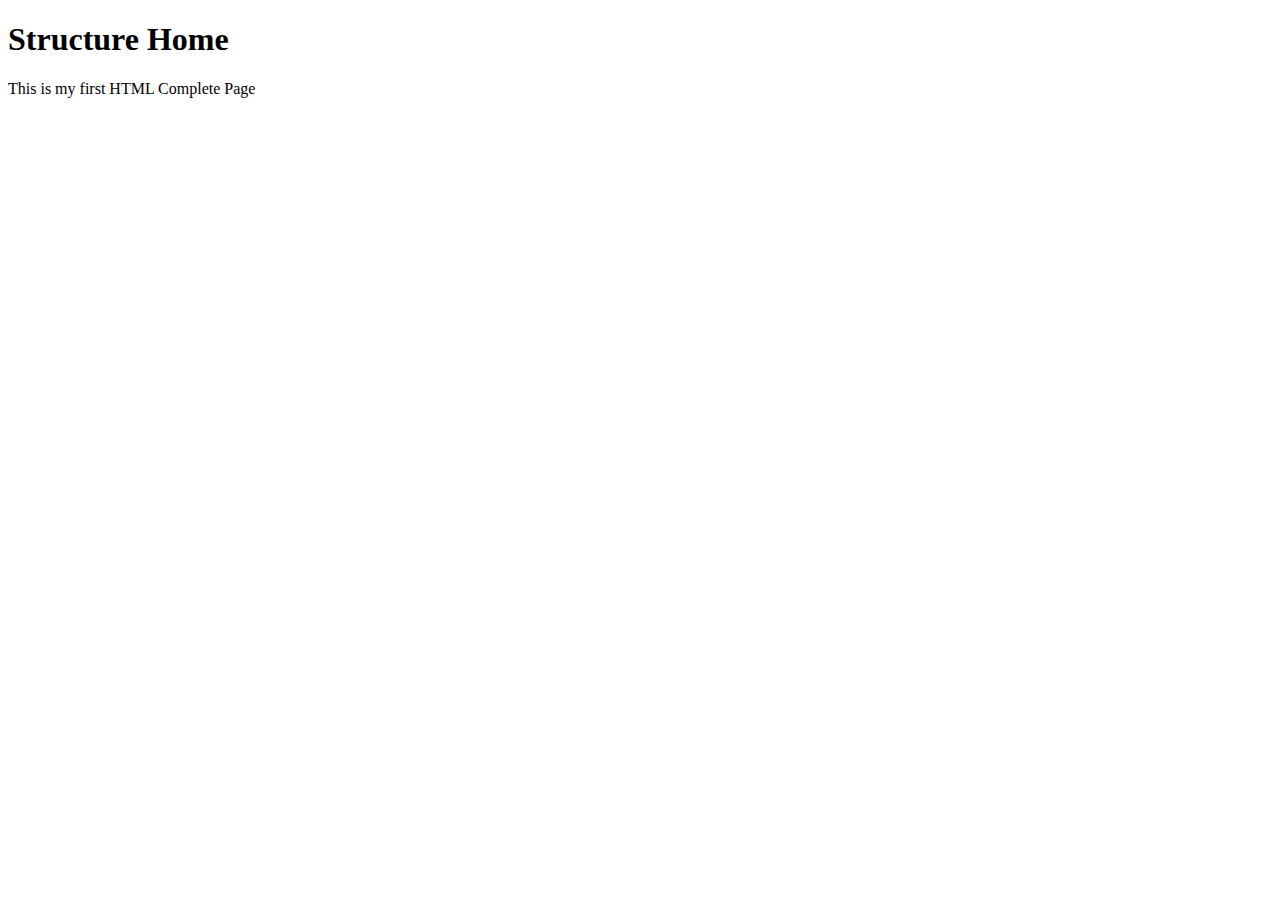
<file: blank.html>
<!DOCTYPE html>
<html lang="en">
<head>
    <meta charset="UTF-8">
    <meta name="viewport" content="width=device-width, initial-scale=1.0">
    <meta http-equiv="X-UA-Compatible" content="ie=edge">
    <title>Blank</title>
</head>
<body>
    <h1> Structure Home </h1>
    <p> This is my first HTML Complete Page </p>
</body>
</html>
</file>
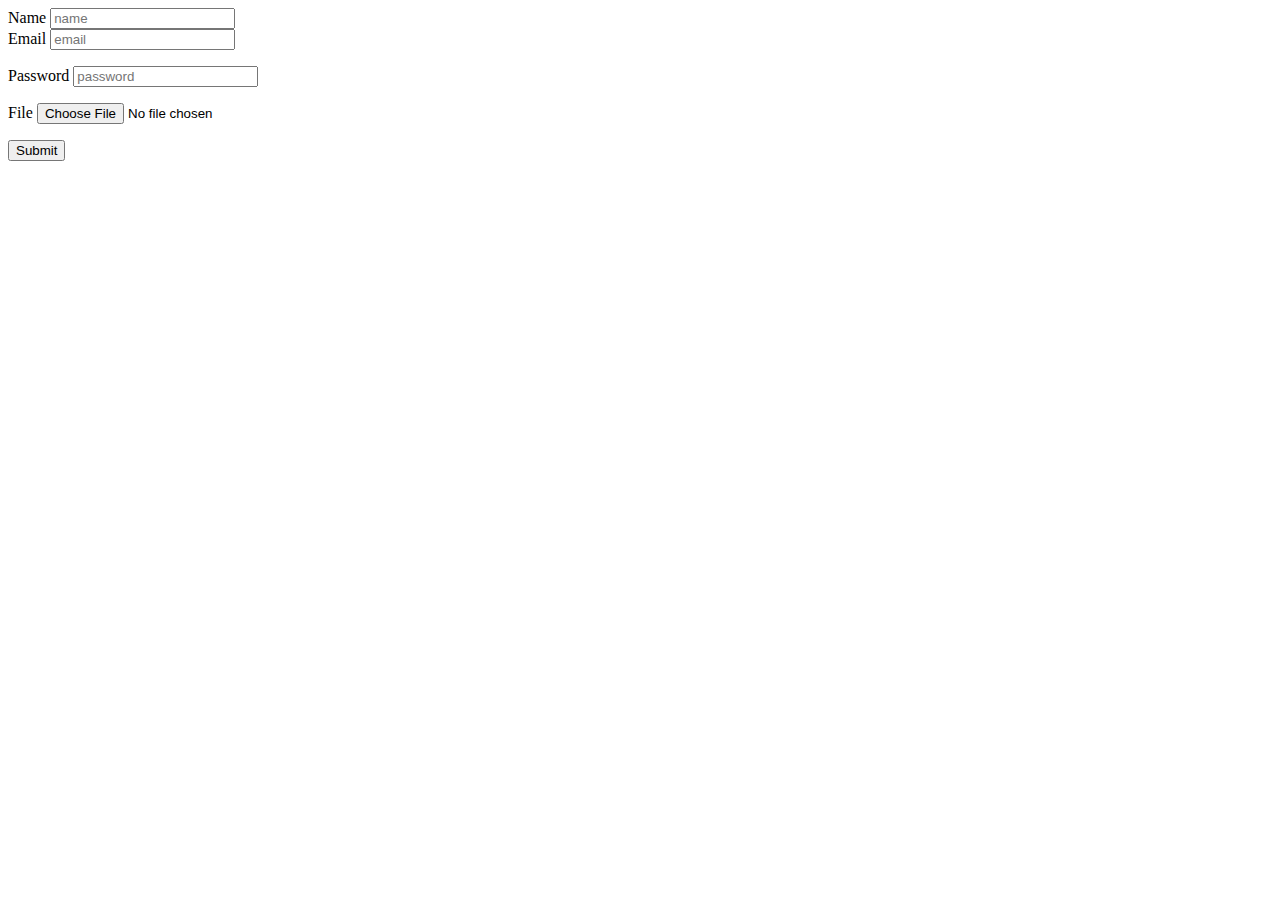
<file: form.html>
<!DOCTYPE html>
<html lang="en">
<head>
    <meta charset="UTF-8">
    <meta name="viewport" content="width=device-width, initial-scale=1.0">
    <meta http-equiv="X-UA-Compatible" content="ie=edge">
    <title>Form</title>
</head>
<body>

    <form action="blank.html" method="post">
        <div>
        <label for="name"> Name
            <input type="text" name="name" placeholder="name">
        </label>
        </div>
        <div>
        <label for="email">Email
            <input type="email" name="email" placeholder="email">
        </label>
        </div>
        <p> Password
            <input type="password" name="password" placeholder="password">
        </p>
        <p> File
            <input type="file">
        </p>
        <p>
            <input type="submit">
        </p>
    </form>


</body>
</html>
</file>
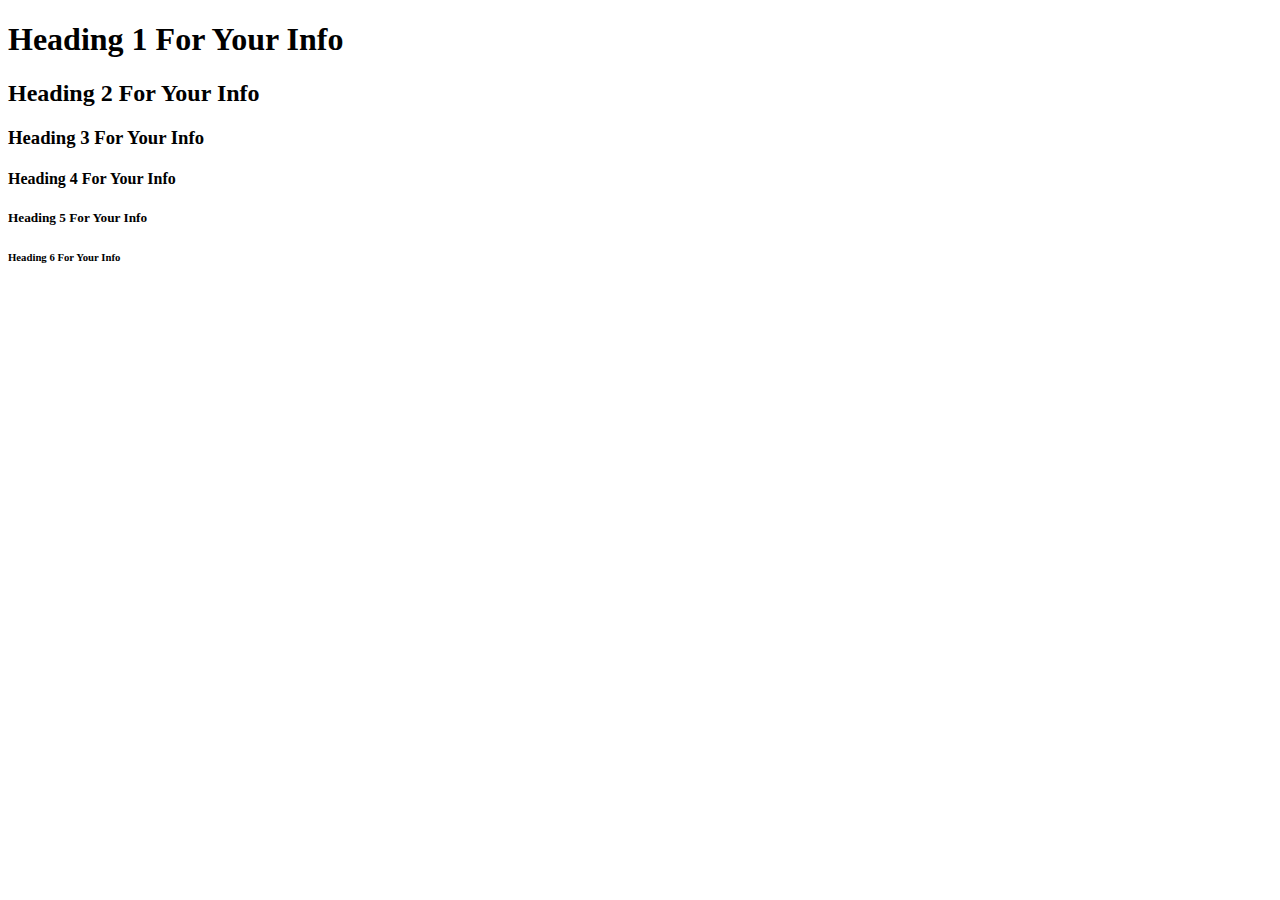
<file: heading.html>
<!DOCTYPE html>
<html lang="en">
<head>
    <meta charset="UTF-8">
    <meta name="viewport" content="width=device-width, initial-scale=1.0">
    <meta http-equiv="X-UA-Compatible" content="ie=edge">
    <title>Heading</title>
</head>
<body>
    <h1> Heading 1 For Your Info </h1>

    <h2> Heading 2 For Your Info </h2>

    <h3> Heading 3 For Your Info </h3>

    <h4> Heading 4 For Your Info </h4>

    <h5> Heading 5 For Your Info </h5>

    <h6> Heading 6 For Your Info </h6>

</body>
</html>
</file>
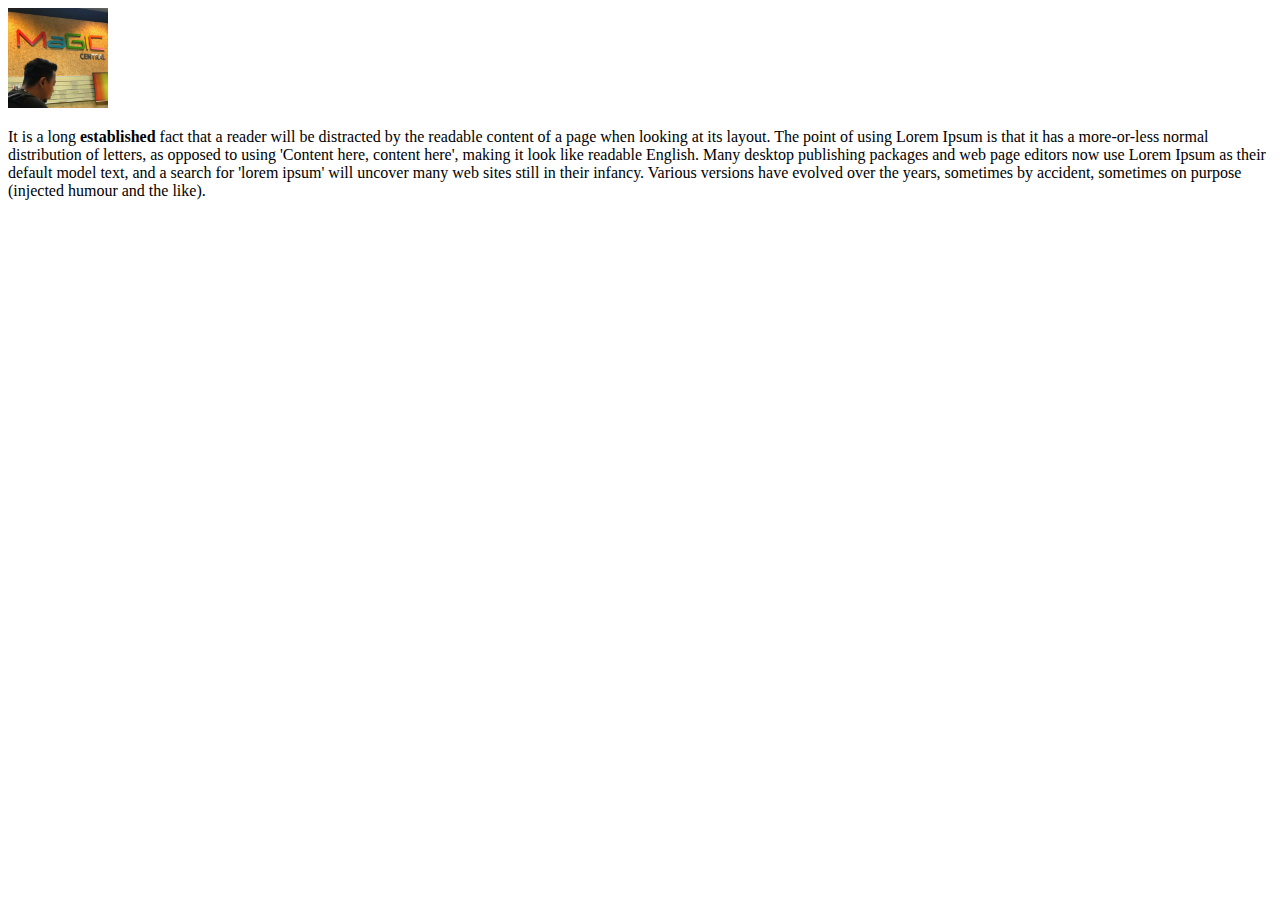
<file: ima.html>
<!DOCTYPE html>
<html lang="en">
<head>
    <meta charset="UTF-8">
    <meta name="viewport" content="width=device-width, initial-scale=1.0">
    <meta http-equiv="X-UA-Compatible" content="ie=edge">
    <title>Images</title>
</head>
<body>
    <div>
    <img width="100" src="profile.jpg"> 
    <p>
        It is a long <strong>established</strong> fact that a reader will be distracted by the readable content of a page when looking at its layout.
        The point of using Lorem Ipsum is that it has a more-or-less normal distribution of letters, as opposed to using
        'Content here, content here', making it look like readable English. Many desktop publishing packages and web page
        editors now use Lorem Ipsum as their default model text, and a search for 'lorem ipsum' will uncover many web sites still
        in their infancy. Various versions have evolved over the years, sometimes by accident, sometimes on purpose
        (injected humour and the like).
    </p>
    </div>
</body>
</html>
</file>
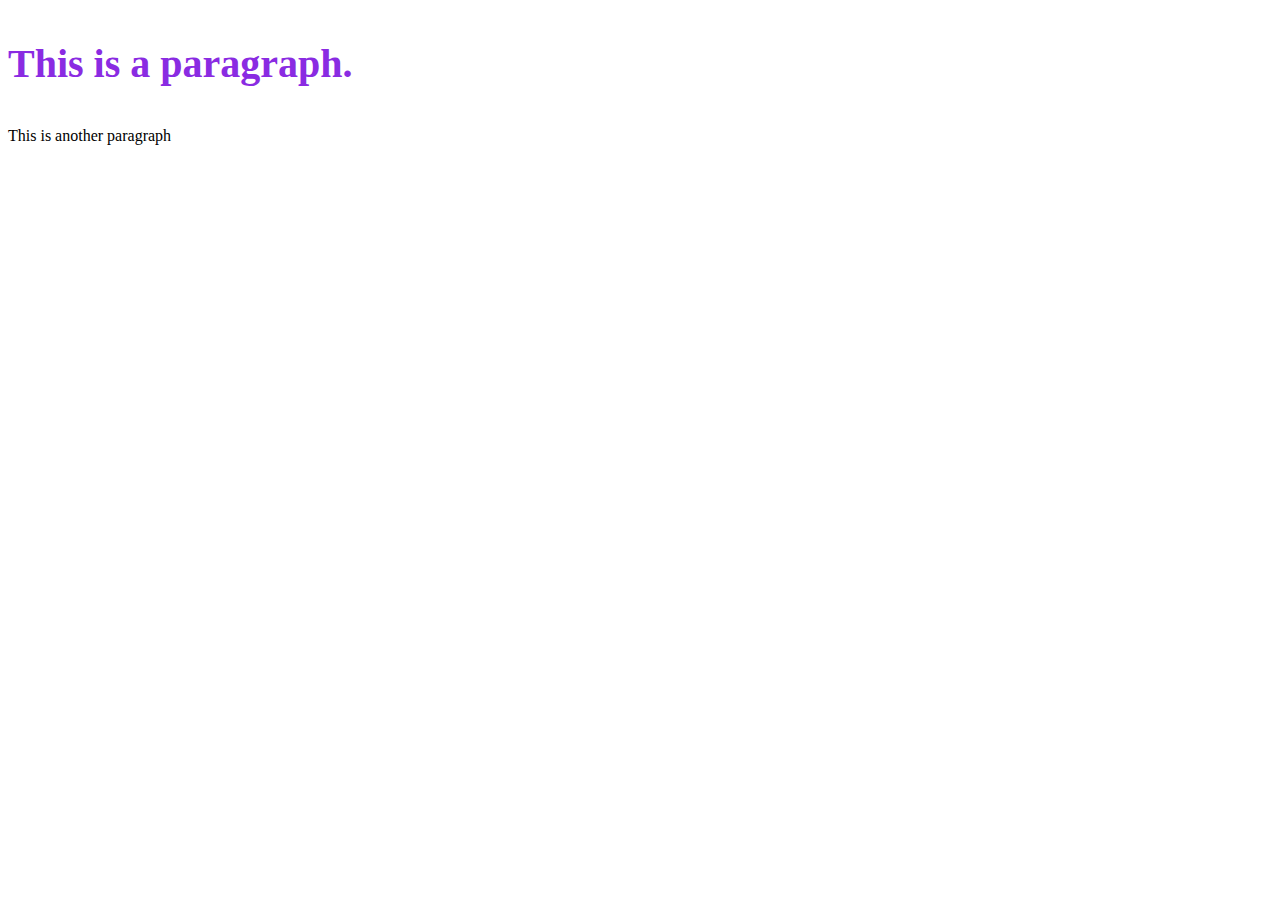
<file: inline.html>
<!DOCTYPE html>
<html lang="en">
<head>
    <meta charset="UTF-8">
    <meta name="viewport" content="width=device-width, initial-scale=1.0">
    <meta http-equiv="X-UA-Compatible" content="ie=edge">
    <title>Inline</title>
</head>
<body>
    <p style="color:blueviolet; font-size: 40px; font-weight: bold;" >This is a paragraph.</p>

    <p> This is another paragraph </p>
</body>
</html>
</file>
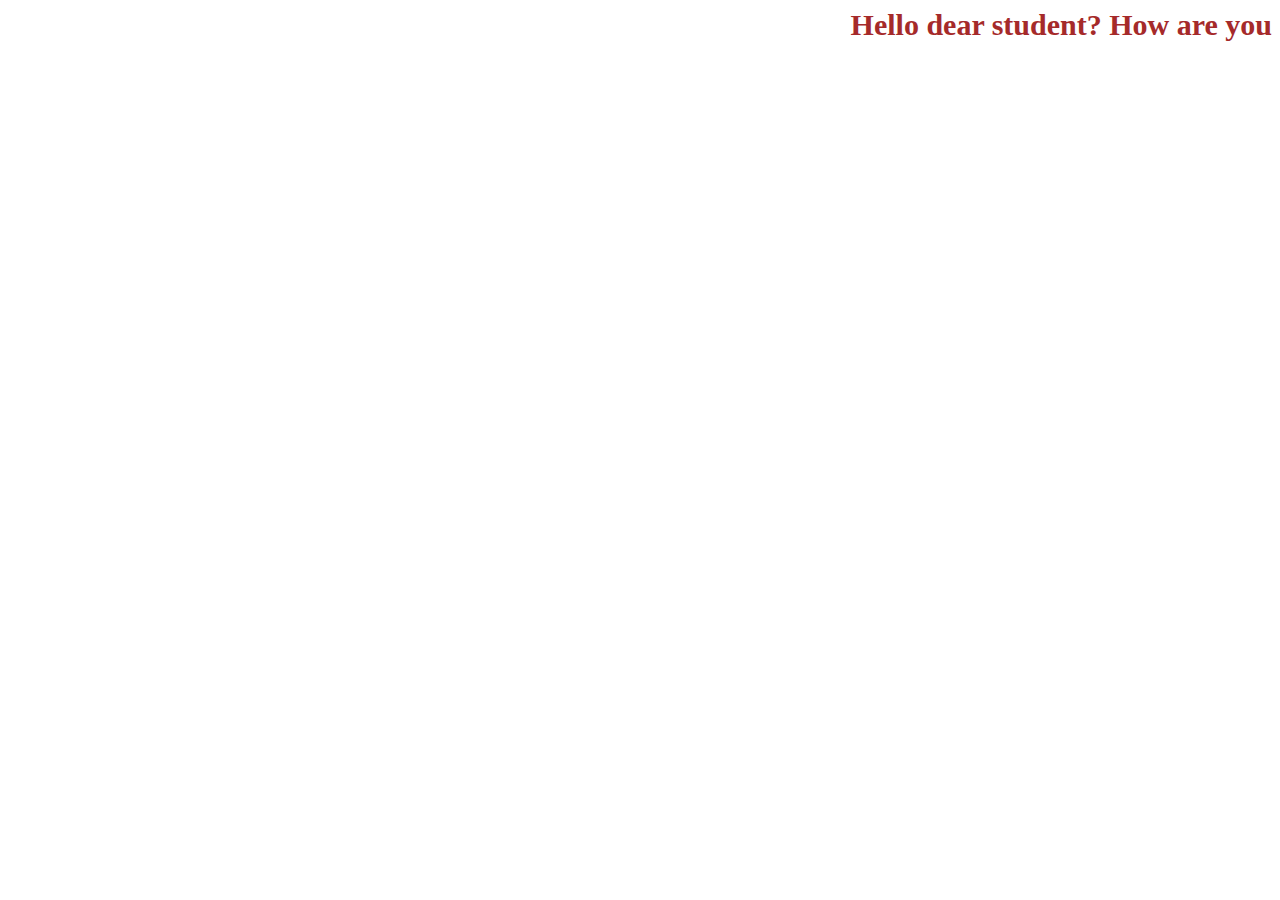
<file: internastyle.html>
<!DOCTYPE html>
<html lang="en">
<head>
    <meta charset="UTF-8">
    <meta name="viewport" content="width=device-width, initial-scale=1.0">
    <meta http-equiv="X-UA-Compatible" content="ie=edge">
    <title>Internal Style</title>
    <style>
        b{
            color: brown;
            font-size: 30px;
            float: right;
        }
    </style>


</head>
<body>
    <b>Hello dear student? How are you</b>
</body>
</html>
</file>
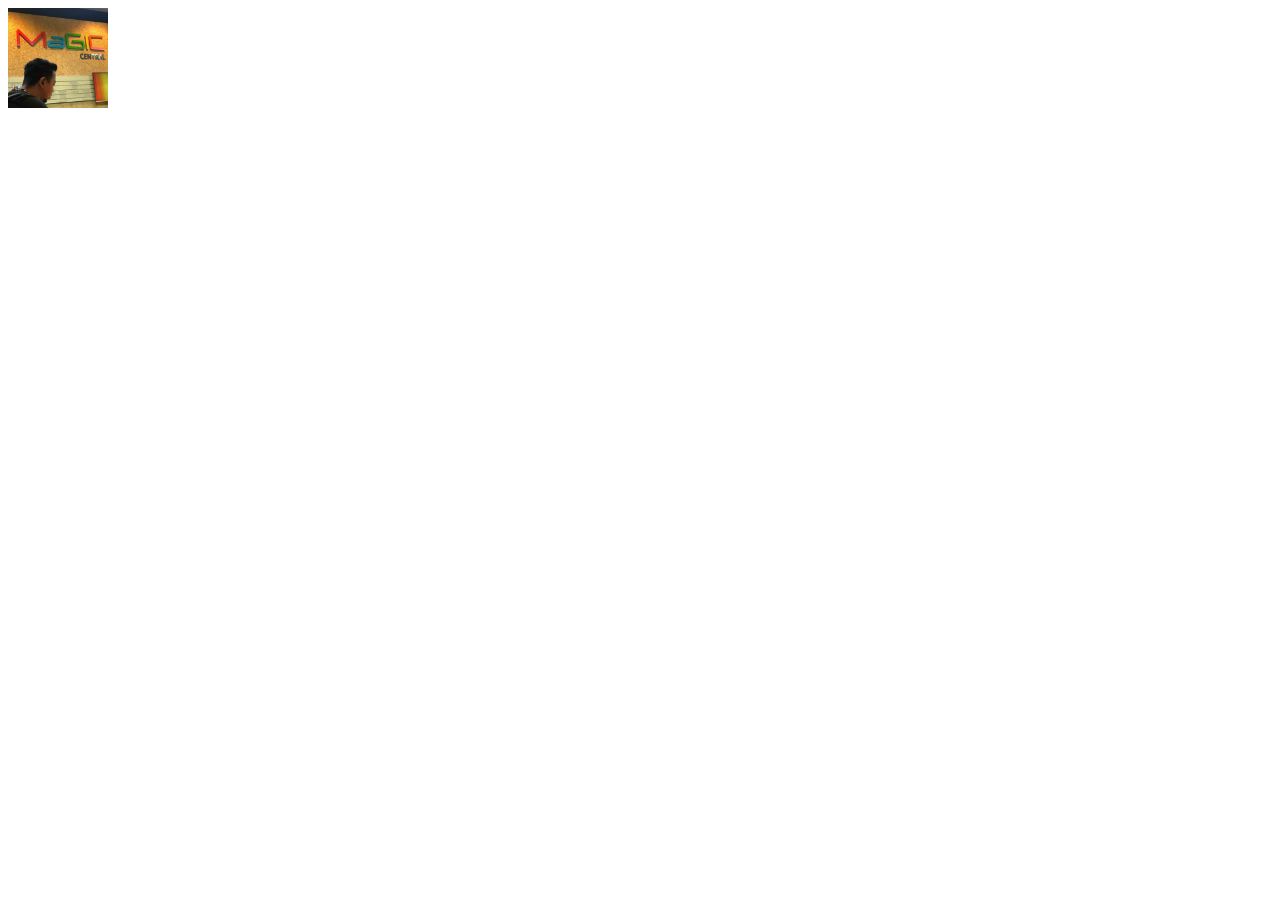
<file: link.html>
<!DOCTYPE html>
<html lang="en">
<head>
    <meta charset="UTF-8">
    <meta name="viewport" content="width=device-width, initial-scale=1.0">
    <meta http-equiv="X-UA-Compatible" content="ie=edge">
    <title>Link</title>
</head>
<body>
    <a href="ima.html" target="ima.html">
        <img width="100" src="profile.jpg"> 
    </a>
</body>
</html>
</file>
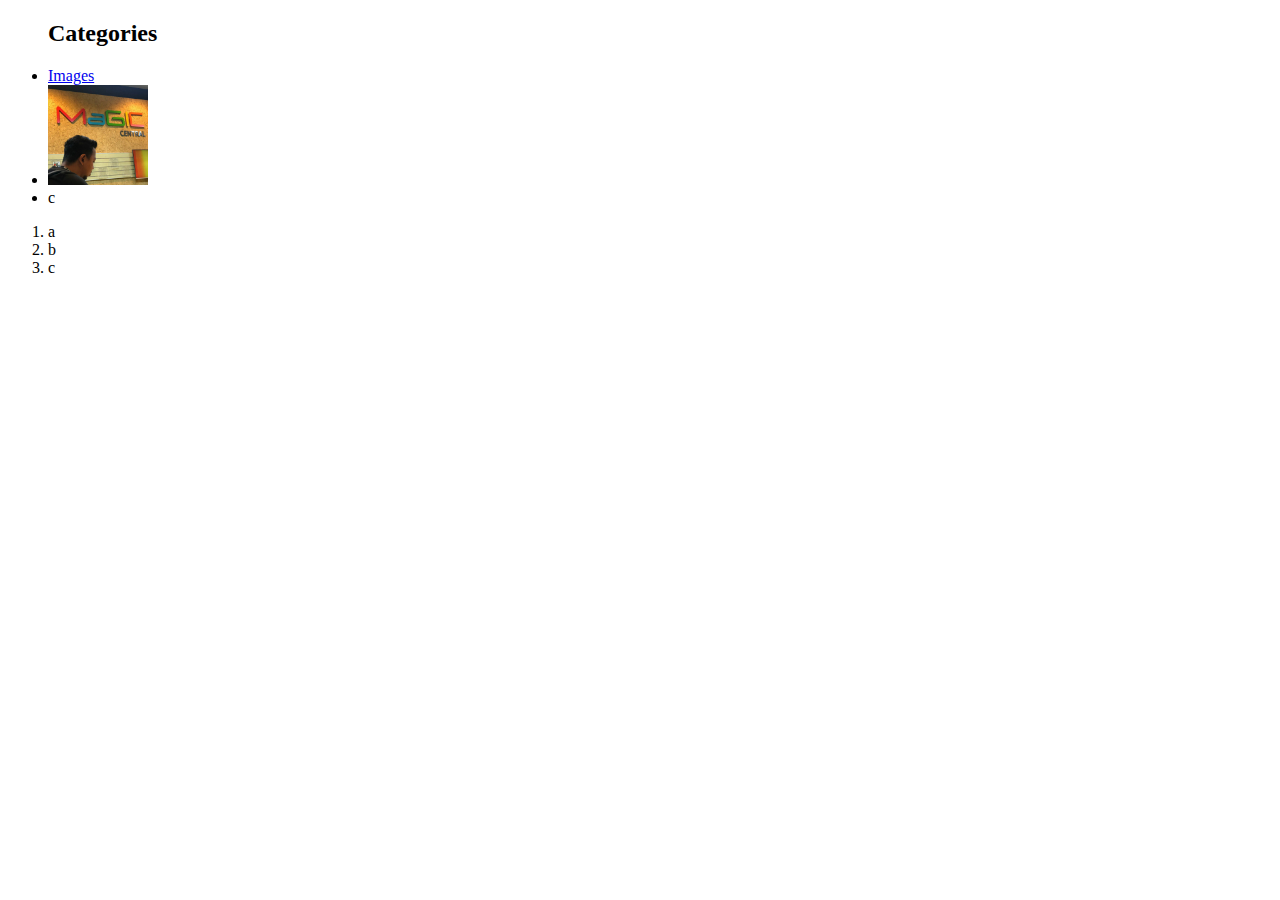
<file: lists.html>
<!DOCTYPE html>
<html lang="en">
<head>
    <meta charset="UTF-8">
    <meta name="viewport" content="width=device-width, initial-scale=1.0">
    <meta http-equiv="X-UA-Compatible" content="ie=edge">
    <title>Lists</title>
</head>
<body>
    <ul>
        <h2>Categories</h2>
        <li><a href="ima.html">Images</a></li>
        <li><img width="100" src="profile.jpg"></li>
        <li>c</li>
    </ul>
    <ol>
        <li>a</li>
        <li>b</li>
        <li>c</li>
    </ol>
</body>
</html>
</file>
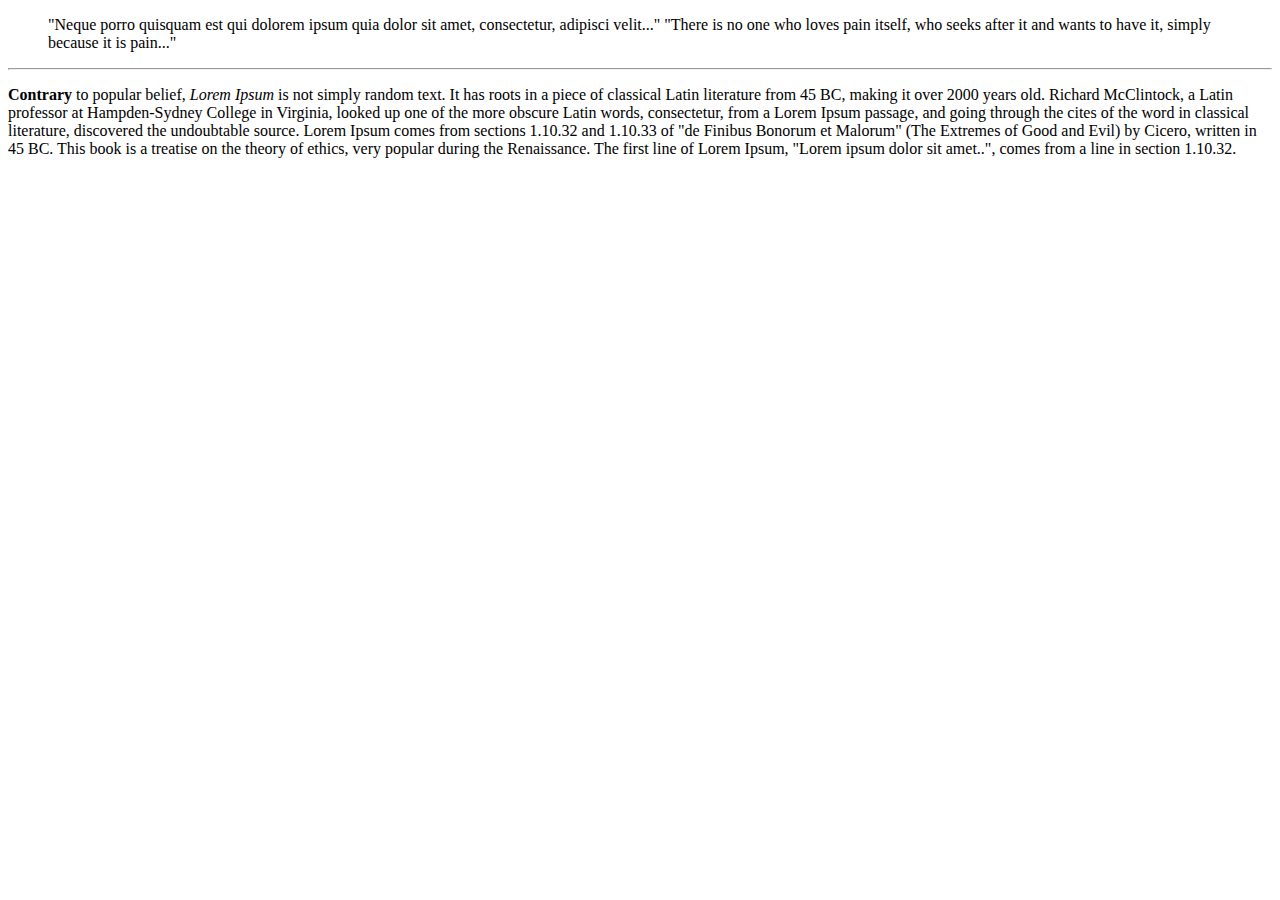
<file: popular_tags.html>
<!DOCTYPE html>
<html lang="en">
<head>
    <meta charset="UTF-8">
    <meta name="viewport" content="width=device-width, initial-scale=1.0">
    <meta http-equiv="X-UA-Compatible" content="ie=edge">
    <title>Popular Tags</title>
</head>
<body>

    <blockquote>
        "Neque porro quisquam est qui dolorem ipsum quia dolor sit amet, consectetur, adipisci velit..."
        "There is no one who loves pain itself, who seeks after it and wants to have it, simply because it is pain..."
    </blockquote>

    <hr>
    
    <p>
        <strong>Contrary</strong> to popular belief, <i>Lorem Ipsum</i> is not simply random text.
        It has roots in a piece of classical Latin literature from 45 BC, making it over 2000 years old.
        Richard McClintock, a Latin professor at Hampden-Sydney College in Virginia, 
        looked up one of the more obscure Latin words, consectetur, from a Lorem Ipsum passage,
        and going through the cites of the word in classical literature, discovered the undoubtable source.
        Lorem Ipsum comes from sections 1.10.32 and 1.10.33 of "de Finibus Bonorum et Malorum"
        (The Extremes of Good and Evil) by Cicero, written in 45 BC. This book is a treatise on the
        theory of ethics, very popular during the Renaissance. The first line of Lorem Ipsum,
        "Lorem ipsum dolor sit amet..", comes from a line in section 1.10.32.
    </p>

</body>
</html>
</file>
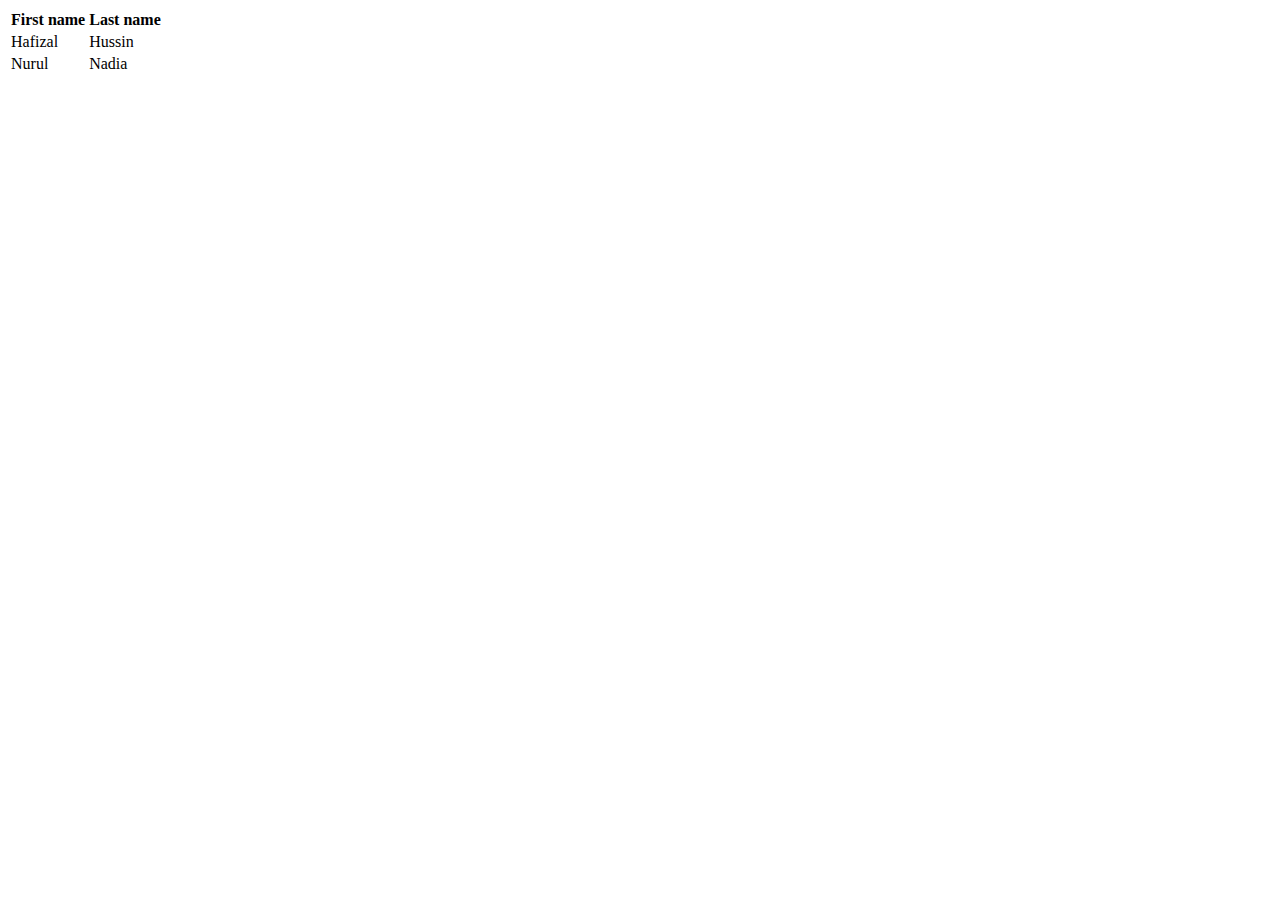
<file: table.html>
<!DOCTYPE html>
<html lang="en">
<head>
    <meta charset="UTF-8">
    <meta name="viewport" content="width=device-width, initial-scale=1.0">
    <meta http-equiv="X-UA-Compatible" content="ie=edge">
    <title>Table</title>
</head>
<body>

    <table>
        <thead>
            <tr>
                <th>First name</th>
                <th>Last name</th>
            </tr>
        </thead>
        <tbody>
            <tr>
                <td>Hafizal</td>
                <td>Hussin</td>
            </tr>
            <tr>
                <td>Nurul</td>
                <td>Nadia</td>
            </tr>
        </tbody>
    </table>
    
</body>
</html>
</file>
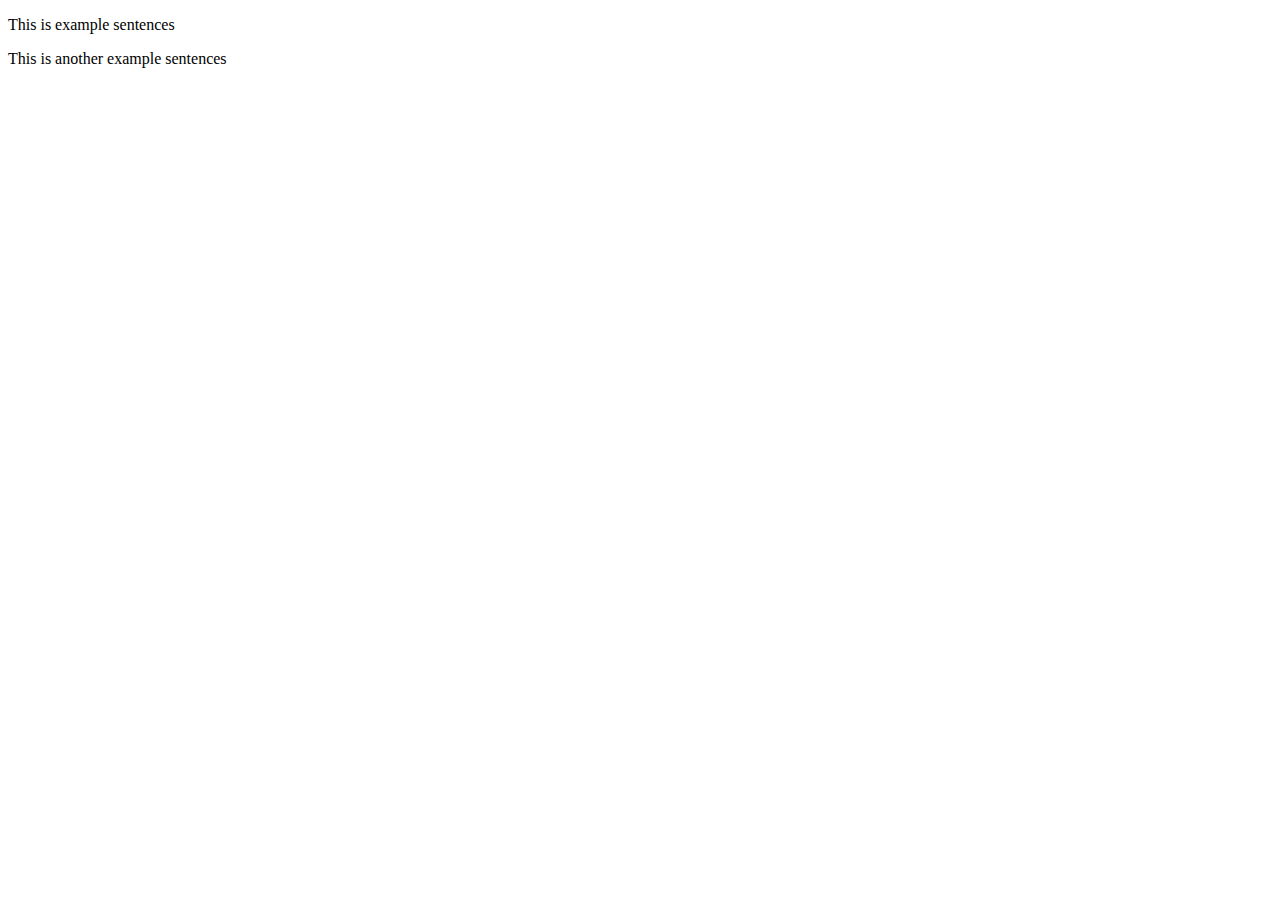
<file: universal.html>
<!DOCTYPE html>
<html lang="en">
<head>
    <meta charset="UTF-8">
    <meta name="viewport" content="width=device-width, initial-scale=1.0">
    <meta http-equiv="X-UA-Compatible" content="ie=edge">
    <title>Universal</title>
</head>
<body>
    <p> This is example sentences </p>
    <!-- Below is statement for comment
    <br>
    <br>
    -->
    <p> This is another example sentences </p>

    
</body>
</html>
</file>
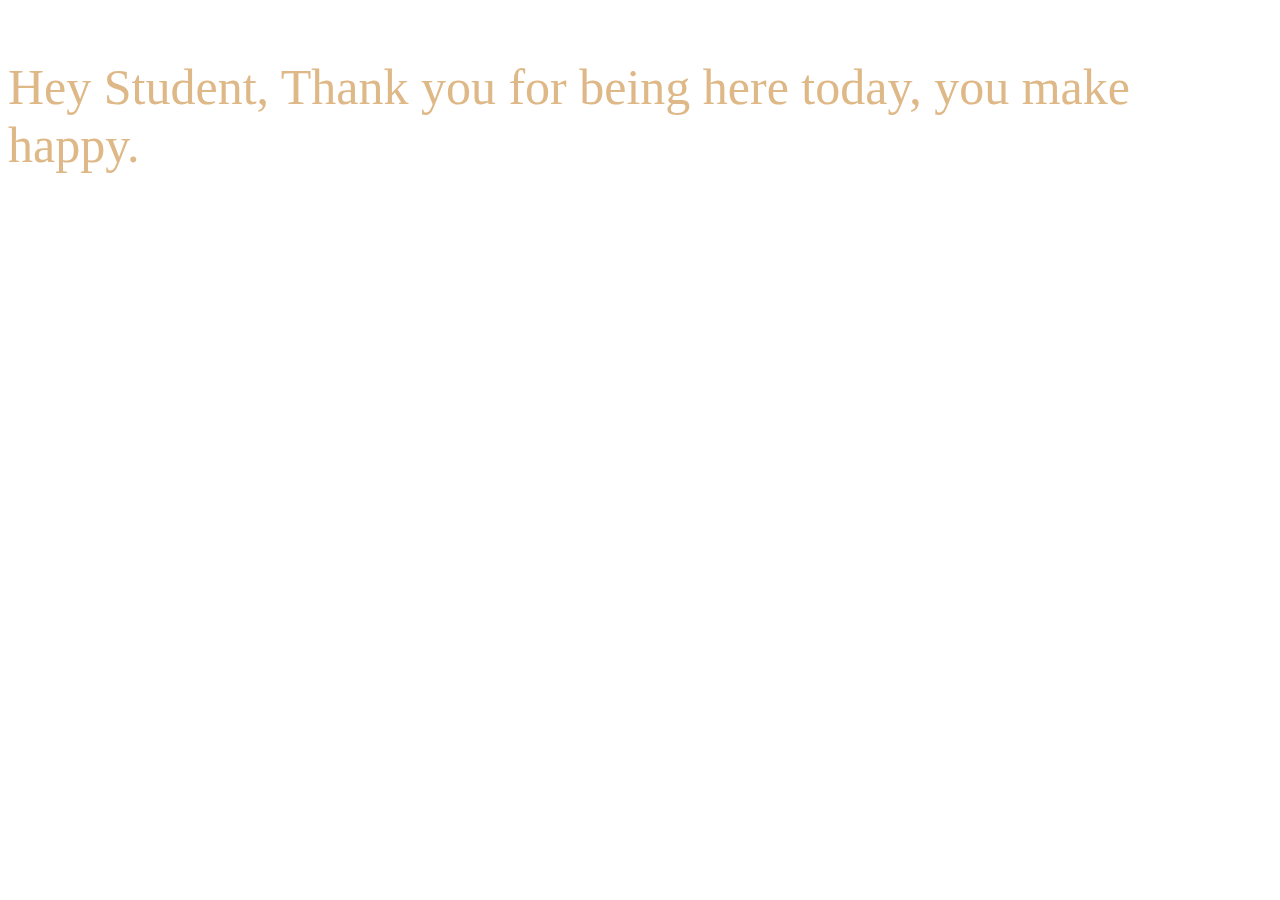
<file: cssfile/external.html>
<!DOCTYPE html>
<html lang="en">
<head>
    <meta charset="UTF-8">
    <meta name="viewport" content="width=device-width, initial-scale=1.0">
    <meta http-equiv="X-UA-Compatible" content="ie=edge">
    <title>External</title>
    <link rel="stylesheet" href="../css/style.css">

</head>
<body>
    <p>
        Hey Student, Thank you for being here today, you make happy.
    </p>
</body>
</html>
</file>
<file: css/style.css>
p{
    color: burlywood;
    font-size: 50px;
    float: right;
}
</file>
